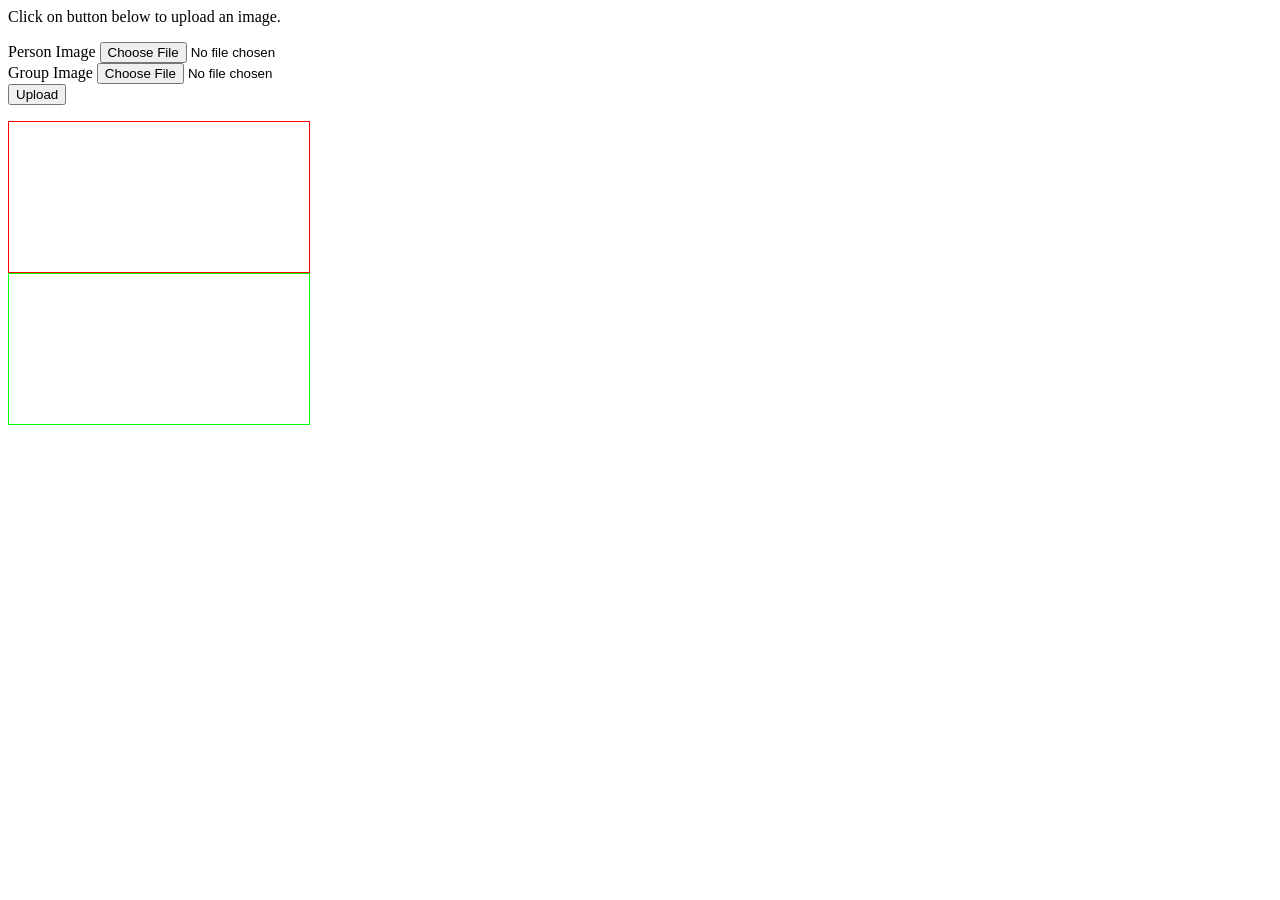
<file: cvdemo/facematch.html>
<html>
<head>
    <title>Faces match demo</title>
</head>
<body>
    <p id="instruction">Click on button below to upload an image.</p>
    <form id="image_upload">
        <div>
            <label for="personfile">Person Image</label>
            <input id="personfile" name="personfile" type="file" />
        </div>
        <div>
            <label for="groupfile">Group Image</label>
            <input id="groupfile" name="groupfile" type="file" />
        </div>
        <button id="upload_button">Upload</button>
    </form>
    <p id="image_meta"></p>
    <div id="person_image_wrapper">
        <canvas id="person_img_overlay" style="border: 1px solid rgb(255, 0, 0);"></canvas>
    </div>
    <div id="group_image_wrapper">
        <canvas id="group_img_overlay" style="border: 1px solid rgb(0, 255, 0);"></canvas>
    </div>
    <p id="dbgwin" style="display:none"></p>
    <script type="text/javascript">
        function getCredential() {
            if (document.cookie && document.cookie.length == 0) {
                alert("set credentials first");
                return;
            }

            var cookies = document.cookie.split('; ');
            var cred = {};
            for (var i = 0; i < cookies.length; i++) {
                if (cookies[i].startsWith('apiuserid=')) {
                    cred.userid = cookies[i].substring('apiuserid='.length);
                    continue;
                }
                if (cookies[i].startsWith('apiusersecret=')) {
                    cred.secret = cookies[i].substring('apiusersecret='.length);
                    continue;
                }
                if (cookies[i].startsWith('apiendpoint=')) {
                    cred.endpoint = cookies[i].substring('apiendpoint='.length);
                    continue;
                }
            }

            return cred;
        }

        document.addEventListener('DOMContentLoaded', function() {
            function resetUploadButton() {
                var uploadButton = document.getElementById('upload_button');
                uploadButton.innerHTML = 'Upload';
                uploadButton.disabled = false;
            }

            function setInstructionText(s, dbgtext) {
                var p = document.getElementById('instruction');
                p.innerHTML = s;

                var dbgwin = document.getElementById('dbgwin');
                if (dbgtext) {
                    dbgwin.style.display = 'block';
                    dbgwin.innerHTML = dbgtext;
                } else {
                    dbgwin.style.display = 'none';
                    dbgwin.innerHTML = '';
                }
            }

            function renderFaceLandmarks(landmarks, canvas, ctx) {
                for (var i = 0; i < landmarks.length; i++) {
                    var fillColor = 'blue';
                    switch (landmarks[i].type) {
                        case "EYE_LEFT":
                            fillColor = '#F0F8FF';
                            break;
                        case "EYE_RIGHT":
                            fillColor = '#FAEBD7';
                            break;
                        case "MOUTH_LEFT":
                            fillColor = '#00FFFF';
                            break;
                        case "MOUTH_RIGHT":
                            fillColor = '#000000';
                            break;
                        case "NOSE":
                            fillColor = '#0000FF';
                            break;
                        case "LEFT_EYEBROW_LEFT":
                            fillColor = '#8A2BE2';
                            break;
                        case "LEFT_EYEBROW_RIGHT":
                            fillColor = '#A52A2A';
                            break;
                        case "LEFT_EYEBROW_UP":
                            fillColor = '#DEB887';
                            break;
                        case "RIGHT_EYEBROW_LEFT":
                            fillColor = '#5F9EA0';
                            break;
                        case "RIGHT_EYEBROW_RIGHT":
                            fillColor = '#7FFF00';
                            break;
                        case "RIGHT_EYEBROW_UP":
                            fillColor = '#D2691E';
                            break;
                        case "LEFT_EYE_LEFT":
                            fillColor = '#6495ED';
                            break;
                        case "LEFT_EYE_RIGHT":
                            fillColor = '#00008B';
                            break;
                        case "LEFT_EYE_UP":
                            fillColor = '#B8860B';
                            break;
                        case "LEFT_EYE_DOWN":
                            fillColor = '#A9A9A9';
                            break;
                        case "RIGHT_EYE_LEFT":
                            fillColor = '#006400';
                            break;
                        case "RIGHT_EYE_RIGHT":
                            fillColor = '#BDB76B';
                            break;
                        case "RIGHT_EYE_UP":
                            fillColor = '#8B008B';
                            break;
                        case "RIGHT_EYE_DOWN":
                            fillColor = '#E9967A';
                            break;
                        case "NOSE_LEFT":
                            fillColor = '#8FBC8F';
                            break;
                        case "NOSE_RIGHT":
                            fillColor = '#FF1493';
                            break;
                        case "MOUTH_UP":
                            fillColor = '#00BFFF';
                            break;
                        case "MOUTH_DOWN":
                            fillColor = '#FFD700';
                            break;
                        case "LEFT_PUPIL":
                            fillColor = '#FF69B4';
                            break;
                        case "RIGHT_PUPIL":
                            fillColor = '#ADD8E6';
                            break;
                        case "UPPER_JAWLINE_LEFT":
                            fillColor = '#90EE90';
                            break;
                        case "MID_JAWLINE_LEFT":
                            fillColor = '#FFB6C1';
                            break;
                        case "CHIN_BOTTOM":
                            fillColor = '#32CD32';
                            break;
                        case "MID_JAWLINE_RIGHT":
                            fillColor = '#9370DB';
                            break;
                        case "UPPER_JAWLINE_RIGHT":
                            fillColor = '#FF4500';
                            break;
                        default:
                            console.log('unexpected landmark type ' + landmarks[i].type);
                    }
                    ctx.fillStyle = fillColor;

                    x = landmarks[i].x * canvas.width;
                    y = landmarks[i].y * canvas.height;
                    ctx.fillRect(x-2, y-2, 4, 4);
                }
                ctx.fillStyle = 'blue';
            }

            function printReport(data) {
                var s = '';
                if (data.hasOwnProperty('match'))
                    s += 'Found <b>' + data.match.length + '</b> face match(es).<br><br>';
                else
                    s += 'No face match.<br><br>';

                var personCanvas = document.getElementById('person_img_overlay');
                var personCtx = personCanvas.getContext('2d');
                personCtx.strokeStyle = 'green';
                personCtx.fillStyle = 'blue';
                personCtx.lineWidth = 1;

                var w = data.person.box.width * personCanvas.width,
                    h = data.person.box.height * personCanvas.height,
                    x = data.person.box.left * personCanvas.width,
                    y = data.person.box.top * personCanvas.height;
                personCtx.strokeRect(x, y, w, h);
                personCtx.fillText(Math.round(data.person.confidence) + '%', x + w, y);

                var groupCanvas = document.getElementById('group_img_overlay');
                var groupCtx = groupCanvas.getContext('2d');
                groupCtx.strokeStyle = 'green';
                groupCtx.fillStyle = 'blue';
                groupCtx.lineWidth = 1;

                if (data.hasOwnProperty('match') && data.match.length !== 0) {
                    groupCtx.strokeStyle = 'red';

                    for (var i = 0; i < data.match.length; i++) {
                        var prediction = data.match[i];

                        var w = prediction.box.width * groupCanvas.width,
                            h = prediction.box.height * groupCanvas.height,
                            x = prediction.box.left * groupCanvas.width,
                            y = prediction.box.top * groupCanvas.height;
                        groupCtx.strokeRect(x, y, w, h);
                        groupCtx.fillText('#GOOD' + i + ' (' + Math.round(prediction.similarity) + ')%', x + w, y);

                        if (prediction.hasOwnProperty('landmark') && prediction.landmark.length > 0)
                            renderFaceLandmarks(prediction.landmark, groupCanvas, groupCtx);
                    }
                }

                if (data.hasOwnProperty('mismatch') && data.mismatch.length !== 0) {
                    groupCtx.strokeStyle = 'green';

                    for (var i = 0; i < data.mismatch.length; i++) {
                        var prediction = data.mismatch[i];

                        var w = prediction.box.width * groupCanvas.width,
                            h = prediction.box.height * groupCanvas.height,
                            x = prediction.box.left * groupCanvas.width,
                            y = prediction.box.top * groupCanvas.height;
                        groupCtx.strokeRect(x, y, w, h);
                        groupCtx.fillText('#BAD' + i + ' (' + Math.round(prediction.confidence) + ')%', x + w, y);

                        if (prediction.hasOwnProperty('landmark') && prediction.landmark.length > 0)
                            renderFaceLandmarks(prediction.landmark, groupCanvas, groupCtx);
                    }
                }

                var el = document.getElementById('image_meta');
                el.innerHTML = s;
            }

            function handleFaceMatchResponse(e) {
                var response = e.currentTarget;
                if (response.status != 200) {
                    setInstructionText('Server responded with error: ' + response.statusText, response.responseText);
                    resetUploadButton();
                    return;
                }

                setInstructionText('Got result!', response.responseText);
                var form = document.getElementById('image_upload');
                form.style.display = 'none';

                var data = JSON.parse(response.responseText);
                printReport(data);
                console.log(response);
            }

            function sendFaceMatchRequest(personOctetData, groupOctetData) {
                var cred = getCredential()
                if (!cred)
                    return;
                var credStr = cred.userid + ':' + cred.secret;

                // trim off prefix
                var octetCutoff = ';base64,';
                var i = personOctetData.indexOf(octetCutoff);
                if (i == -1) {
                    console.log('BUG: unexpected error parsing string b64Octet');
                    return;
                }
                var personB64Data = personOctetData.substring(i + octetCutoff.length);

                i = groupOctetData.indexOf(octetCutoff);
                if (i == -1) {
                    console.log('BUG: unexpected error parsing string b64Octet');
                    return;
                }
                var groupB64Data = groupOctetData.substring(i + octetCutoff.length);

                // these are the default values
                var reqbody = {
                    personImage: "base64:" + personB64Data,
                    groupImage: "base64:" + groupB64Data,
                    minSimilarity: 55
                    //filterLevel: "NONE"
                };

                var personImgWrapper = document.getElementById('person_image_wrapper');
                var personImgOverlay = document.getElementById('person_img_overlay');
                personImgWrapper.style.backgroundImage = 'url(' + personOctetData + ')';
                var img = new Image();
                img.onload = function() {
                    personImgWrapper.style.width = this.width;
                    personImgWrapper.style.height = this.height;
                    // setting canvas size in css makes it blurry
                    personImgOverlay.width = this.width;
                    personImgOverlay.height = this.height;
                }
                img.src = personOctetData;

                var groupImgWrapper = document.getElementById('group_image_wrapper');
                var groupImgOverlay = document.getElementById('group_img_overlay');
                groupImgWrapper.style.backgroundImage = 'url(' + groupOctetData + ')';
                var img2 = new Image();
                img2.onload = function() {
                    groupImgWrapper.style.width = this.width;
                    groupImgWrapper.style.height = this.height;
                    // setting canvas size in css makes it blurry
                    groupImgOverlay.width = this.width;
                    groupImgOverlay.height = this.height;
                }
                img2.src = groupOctetData;

                var xhr = new XMLHttpRequest();
                xhr.timeout = 10*1000;
                xhr.addEventListener('timeout', function(e) {
                    setInstructionText('Request timeout');
                    resetUploadButton();
                });
                xhr.addEventListener('error', function(e) {
                    setInstructionText('An error has occured sending data to server');
                    console.log(e);
                    resetUploadButton();
                });
                xhr.addEventListener("load", handleFaceMatchResponse);
                xhr.open('POST', cred.endpoint + '/api/v1/image/facematch?accesskey=' + credStr, true);
                xhr.setRequestHeader('Content-Type', 'application/json');

                var uploadButton = document.getElementById('upload_button');
                uploadButton.innerHTML = 'Sending...';
                uploadButton.disabled = true;
                xhr.send(JSON.stringify(reqbody));
            }

            document.getElementById('image_upload').addEventListener('submit', function(e) {
                e.preventDefault();

                var form = e.currentTarget;
                var personFileInput = document.getElementById('personfile');
                var groupFileInput = document.getElementById('groupfile');

                var reader = new FileReader();
                reader.onload = function(e) {
                    var reader2 = new FileReader();
                    reader2.onload = function(e2) {
                        sendFaceMatchRequest(e.target.result, e2.target.result);
                    }
                    reader2.readAsDataURL(groupFileInput.files[0]);
                }
                reader.readAsDataURL(personFileInput.files[0]);
            });
        });
    </script>
</body>
</html>
</file>
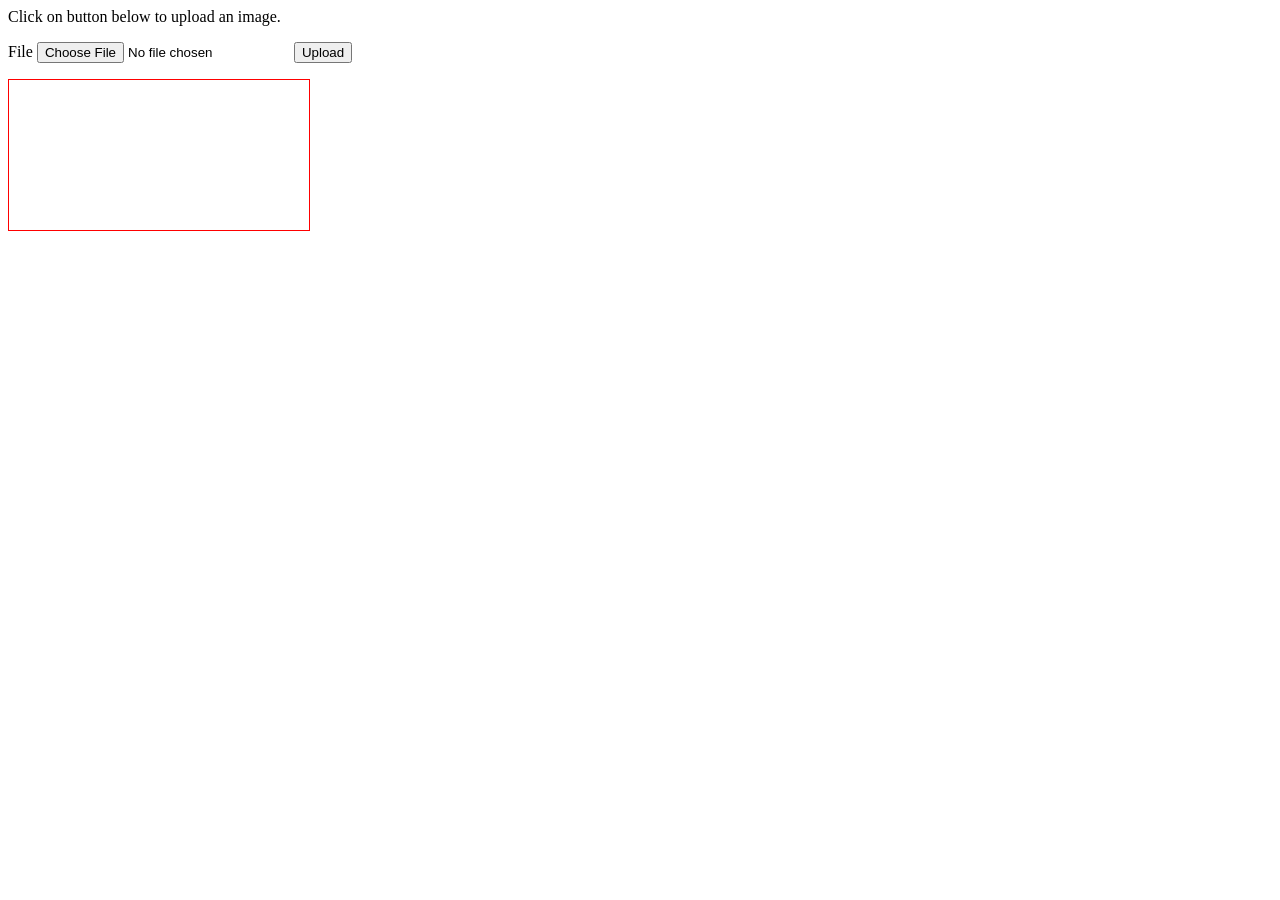
<file: cvdemo/facepredict.html>
<html>
<head>
    <title>Faces recognition demo</title>
</head>
<body>
    <p id="instruction">Click on button below to upload an image.</p>
    <form id="image_upload">
        <label for="file">File</label>
        <input id="file" name="file" type="file" />
        <button id="upload_button">Upload</button>
    </form>
    <p id="image_meta"></p>
    <div id="image_wrapper">
        <canvas id="img_overlay" style="border: 1px solid rgb(255, 0, 0);"></canvas>
    </div>
    <p id="dbgwin" style="display:none"></p>
    <script type="text/javascript">
        function getCredential() {
            if (document.cookie && document.cookie.length == 0) {
                alert("set credentials first");
                return;
            }

            var cookies = document.cookie.split('; ');
            var cred = {};
            for (var i = 0; i < cookies.length; i++) {
                if (cookies[i].startsWith('apiuserid=')) {
                    cred.userid = cookies[i].substring('apiuserid='.length);
                    continue;
                }
                if (cookies[i].startsWith('apiusersecret=')) {
                    cred.secret = cookies[i].substring('apiusersecret='.length);
                    continue;
                }
                if (cookies[i].startsWith('apiendpoint=')) {
                    cred.endpoint = cookies[i].substring('apiendpoint='.length);
                    continue;
                }
            }

            return cred;
        }

        document.addEventListener('DOMContentLoaded', function() {
            function resetUploadButton() {
                var uploadButton = document.getElementById('upload_button');
                uploadButton.innerHTML = 'Upload';
                uploadButton.disabled = false;
            }

            function setInstructionText(s, dbgtext) {
                var p = document.getElementById('instruction');
                p.innerHTML = s;

                var dbgwin = document.getElementById('dbgwin');
                if (dbgtext) {
                    dbgwin.style.display = 'block';
                    dbgwin.innerHTML = dbgtext;
                } else {
                    dbgwin.style.display = 'none';
                    dbgwin.innerHTML = '';
                }
            }

            function renderFaceLandmarks(landmarks, canvas, ctx) {
                for (var i = 0; i < landmarks.length; i++) {
                    var fillColor = 'blue';
                    switch (landmarks[i].type) {
                        case "EYE_LEFT":
                            fillColor = '#F0F8FF';
                            break;
                        case "EYE_RIGHT":
                            fillColor = '#FAEBD7';
                            break;
                        case "MOUTH_LEFT":
                            fillColor = '#00FFFF';
                            break;
                        case "MOUTH_RIGHT":
                            fillColor = '#000000';
                            break;
                        case "NOSE":
                            fillColor = '#0000FF';
                            break;
                        case "LEFT_EYEBROW_LEFT":
                            fillColor = '#8A2BE2';
                            break;
                        case "LEFT_EYEBROW_RIGHT":
                            fillColor = '#A52A2A';
                            break;
                        case "LEFT_EYEBROW_UP":
                            fillColor = '#DEB887';
                            break;
                        case "RIGHT_EYEBROW_LEFT":
                            fillColor = '#5F9EA0';
                            break;
                        case "RIGHT_EYEBROW_RIGHT":
                            fillColor = '#7FFF00';
                            break;
                        case "RIGHT_EYEBROW_UP":
                            fillColor = '#D2691E';
                            break;
                        case "LEFT_EYE_LEFT":
                            fillColor = '#6495ED';
                            break;
                        case "LEFT_EYE_RIGHT":
                            fillColor = '#00008B';
                            break;
                        case "LEFT_EYE_UP":
                            fillColor = '#B8860B';
                            break;
                        case "LEFT_EYE_DOWN":
                            fillColor = '#A9A9A9';
                            break;
                        case "RIGHT_EYE_LEFT":
                            fillColor = '#006400';
                            break;
                        case "RIGHT_EYE_RIGHT":
                            fillColor = '#BDB76B';
                            break;
                        case "RIGHT_EYE_UP":
                            fillColor = '#8B008B';
                            break;
                        case "RIGHT_EYE_DOWN":
                            fillColor = '#E9967A';
                            break;
                        case "NOSE_LEFT":
                            fillColor = '#8FBC8F';
                            break;
                        case "NOSE_RIGHT":
                            fillColor = '#FF1493';
                            break;
                        case "MOUTH_UP":
                            fillColor = '#00BFFF';
                            break;
                        case "MOUTH_DOWN":
                            fillColor = '#FFD700';
                            break;
                        case "LEFT_PUPIL":
                            fillColor = '#FF69B4';
                            break;
                        case "RIGHT_PUPIL":
                            fillColor = '#ADD8E6';
                            break;
                        case "UPPER_JAWLINE_LEFT":
                            fillColor = '#90EE90';
                            break;
                        case "MID_JAWLINE_LEFT":
                            fillColor = '#FFB6C1';
                            break;
                        case "CHIN_BOTTOM":
                            fillColor = '#32CD32';
                            break;
                        case "MID_JAWLINE_RIGHT":
                            fillColor = '#9370DB';
                            break;
                        case "UPPER_JAWLINE_RIGHT":
                            fillColor = '#FF4500';
                            break;
                        default:
                            console.log('unexpected landmark type ' + landmarks[i].type);
                    }
                    ctx.fillStyle = fillColor;

                    x = landmarks[i].x * canvas.width;
                    y = landmarks[i].y * canvas.height;
                    ctx.fillRect(x-2, y-2, 4, 4);
                }
                ctx.fillStyle = 'blue';
            }

            function printReport(faces) {
                var s = 'Detected <b>' + faces.length + '</b> faces.<br><br>';

                var canvas = document.getElementById('img_overlay');
                var canvasCtx = canvas.getContext('2d');
                canvasCtx.strokeStyle = 'green';
                canvasCtx.fillStyle = 'blue';
                canvasCtx.lineWidth = 1;

                for (var i = 0; i < faces.length; i++) {
                    var prediction = faces[i];

                    var w = prediction.box.width * canvas.width,
                        h = prediction.box.height * canvas.height,
                        x = prediction.box.left * canvas.width,
                        y = prediction.box.top * canvas.height;
                    canvasCtx.strokeRect(x, y, w, h);
                    canvasCtx.fillText('#' + i + ' (' + Math.round(prediction.confidence) + ')%', x + w, y);

                    if (prediction.landmark && prediction.landmark.length > 0) {
                        renderFaceLandmarks(prediction.landmark, canvas, canvasCtx);
                    }

                    s += '<b>#' + i + '</b> properties:<br>'

                    if (prediction.hasOwnProperty('age'))
                        s += '- age: ' + prediction.age.lowerBound + ' to ' + prediction.age.upperBound + '<br>';
                    if (prediction.hasOwnProperty('gender'))
                        s += '- gender: ' + prediction.gender.gender + ' (' + Math.round(prediction.gender.confidence) + '%)<br>';
                    if (prediction.hasOwnProperty('emotion')) {
                        var emos = [];
                        for (var j = 0; j < prediction.emotion.length; j++) {
                            emos.push(prediction.emotion[j].emotion + ' (' + Math.round(prediction.emotion[j].confidence) + '%)');
                        }
                        s += '- emotions: ' + emos.join(' | ') + '<br>';
                    }
                    if (prediction.hasOwnProperty('pose'))
                        s += '- pose (Pitch, Roll, Yaw): ' + prediction.pose.pitch + ', ' + prediction.pose.roll + ', ' + prediction.pose.yaw + '<br>';
                    if (prediction.hasOwnProperty('eyeDirection'))
                        s += '- eye direction (Pitch, Yaw): ' + prediction.eyeDirection.pitch + ', ' + prediction.eyeDirection.yaw + ' (' + Math.round(prediction.eyeDirection.confidence) + '%)<br>';

                    var detected = [];
                    if (prediction.beard && prediction.beard.detected)
                        detected.push('beard');
                    if (prediction.mustache && prediction.mustache.detected)
                        detected.push('mustache');
                    if (prediction.eyeClose && prediction.eyeClose.detected)
                        detected.push('eyes closed');
                    if (prediction.glasses && prediction.glasses.detected)
                        detected.push('glasses');
                    if (prediction.sunglasses && prediction.sunglasses.detected)
                        detected.push('sunglasses');
                    if (prediction.mouthOpen && prediction.mouthOpen.detected)
                        detected.push('mouth open');
                    if (prediction.occlusion && prediction.occlusion.detected)
                        detected.push('occlusion');
                    if (prediction.smile && prediction.smile.detected)
                        detected.push('smiling');

                    if (detected.length > 0) {
                        s += '- features: ' + detected.join(' | ') + '<br>';
                    }

                    s += '<br><br>'
                }

                var el = document.getElementById('image_meta');
                el.innerHTML = s;
            }

            function handleFacePredictResponse(e) {
                var response = e.currentTarget;
                if (response.status != 200) {
                    setInstructionText('Server responded with error: ' + response.statusText, response.responseText);
                    resetUploadButton();
                    return;
                }

                setInstructionText('Got result!', response.responseText);
                var form = document.getElementById('image_upload');
                form.style.display = 'none';

                var data = JSON.parse(response.responseText);
                printReport(data.faces);
                console.log(response);
            }

            function sendFacePredictRequest(octetData) {
                var cred = getCredential()
                if (!cred)
                    return;
                var credStr = cred.userid + ':' + cred.secret;

                // trim off prefix
                var octetCutoff = ';base64,';
                var i = octetData.indexOf(octetCutoff);
                if (i == -1) {
                    console.log('BUG: unexpected error parsing string b64Octet');
                    return;
                }
                var b64Data = octetData.substring(i + octetCutoff.length);

                // these are the default values
                var reqbody = {
                    image: "base64:" + b64Data,
                    feature: ["ALL"]
                };

                var imgWrapper = document.getElementById('image_wrapper');
                var imgOverlay = document.getElementById('img_overlay');
                imgWrapper.style.backgroundImage = 'url(' + octetData + ')';
                var img = new Image();
                img.onload = function() {
                    imgWrapper.style.width = this.width;
                    imgWrapper.style.height = this.height;
                    // setting canvas size in css makes it blurry
                    imgOverlay.width = this.width;
                    imgOverlay.height = this.height;
                }
                img.src = octetData;

                var xhr = new XMLHttpRequest();
                xhr.timeout = 10*1000;
                xhr.addEventListener('timeout', function(e) {
                    setInstructionText('Request timeout');
                    resetUploadButton();
                });
                xhr.addEventListener('error', function(e) {
                    setInstructionText('An error has occured sending data to server');
                    console.log(e);
                    resetUploadButton();
                });
                xhr.addEventListener("load", handleFacePredictResponse);
                xhr.open('POST', cred.endpoint + '/api/v1/image/faces?accesskey=' + credStr, true);
                xhr.setRequestHeader('Content-Type', 'application/json');

                var uploadButton = document.getElementById('upload_button');
                uploadButton.innerHTML = 'Sending...';
                uploadButton.disabled = true;
                xhr.send(JSON.stringify(reqbody));
            }

            document.getElementById('image_upload').addEventListener('submit', function(e) {
                e.preventDefault();

                var form = e.currentTarget;
                var fileInput = form.children[1];

                var reader = new FileReader();
                reader.onload = function(e) {
                    sendFacePredictRequest(e.target.result);
                }
                reader.readAsDataURL(fileInput.files[0]);
            });
        });
    </script>
</body>
</html>
</file>
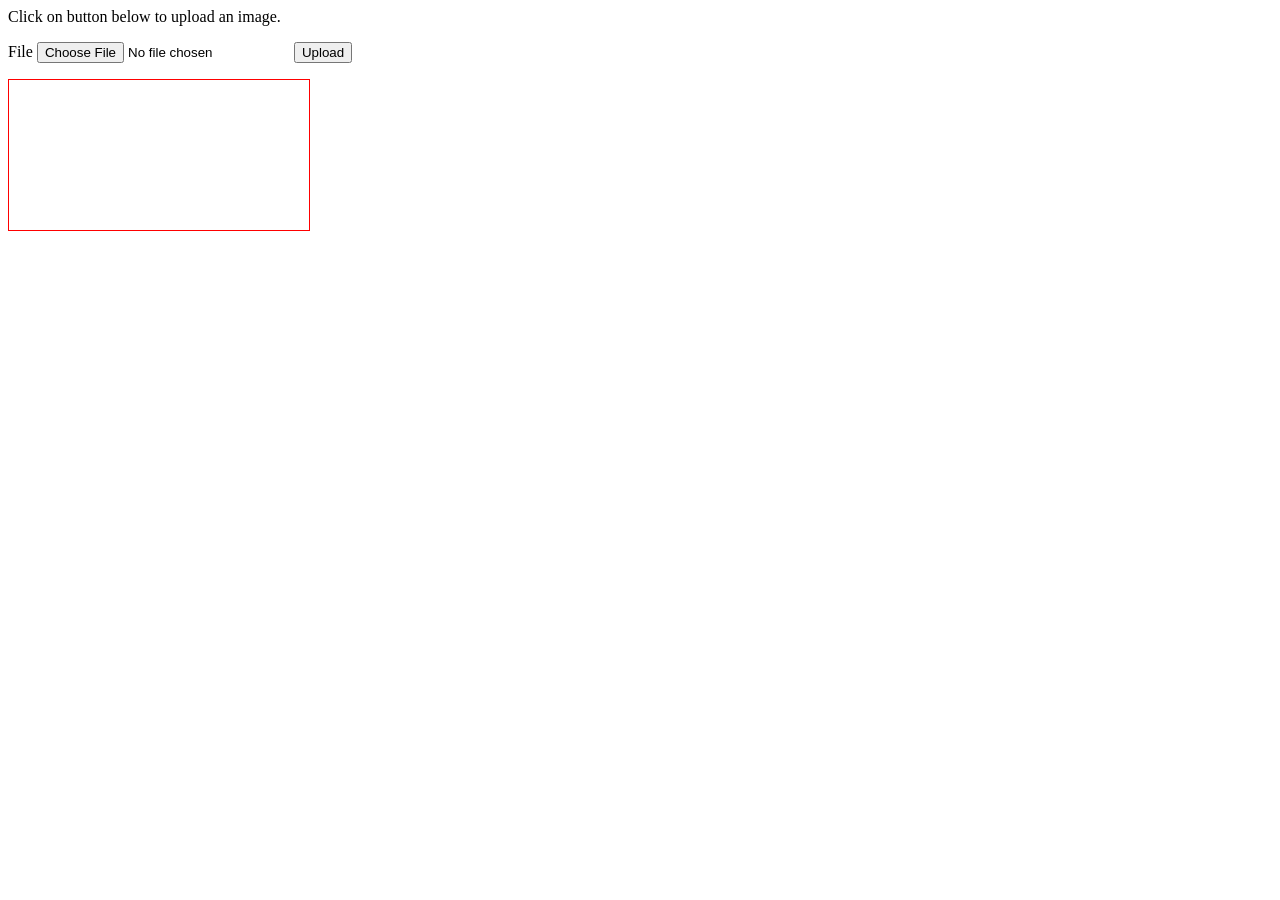
<file: cvdemo/labelpredict.html>
<html>
<head>
    <title>Image labeling demo</title>
</head>
<body>
    <p id="instruction">Click on button below to upload an image.</p>
    <form id="image_upload">
        <label for="file">File</label>
        <input id="file" name="file" type="file" />
        <button id="upload_button">Upload</button>
    </form>
    <p id="image_meta"></p>
    <p id="image_labels"></p>
    <div id="image_wrapper">
        <canvas id="img_overlay" style="border: 1px solid rgb(255, 0, 0);"></canvas>
    </div>
    <p id="dbgwin" style="display:none"></p>
    <script type="text/javascript">
        function getCredential() {
            if (document.cookie && document.cookie.length == 0) {
                alert("set credentials first");
                return;
            }

            var cookies = document.cookie.split('; ');
            var cred = {};
            for (var i = 0; i < cookies.length; i++) {
                if (cookies[i].startsWith('apiuserid=')) {
                    cred.userid = cookies[i].substring('apiuserid='.length);
                    continue;
                }
                if (cookies[i].startsWith('apiusersecret=')) {
                    cred.secret = cookies[i].substring('apiusersecret='.length);
                    continue;
                }
                if (cookies[i].startsWith('apiendpoint=')) {
                    cred.endpoint = cookies[i].substring('apiendpoint='.length);
                    continue;
                }
            }

            return cred;
        }

        document.addEventListener('DOMContentLoaded', function() {
            function resetUploadButton() {
                var uploadButton = document.getElementById('upload_button');
                uploadButton.innerHTML = 'Upload';
                uploadButton.disabled = false;
            }

            function setInstructionText(s, dbgtext) {
                var p = document.getElementById('instruction');
                p.innerHTML = s;

                var dbgwin = document.getElementById('dbgwin');
                if (dbgtext) {
                    dbgwin.style.display = 'block';
                    dbgwin.innerHTML = dbgtext;
                } else {
                    dbgwin.style.display = 'none';
                    dbgwin.innerHTML = '';
                }
            }

            function renderImageMetadata(titlePrefix, quality, colors) {
                var s = '';
                if (quality) {
                    s += '<h3>' + titlePrefix + 'Quality</h3><br>';
                    s += '<b>brightness</b> ' + quality.brightness + '<br>'
                    s += '<b>contrast</b> ' + quality.contrast + '<br>'
                    s += '<b>sharpness</b> ' + quality.sharpness + '<br>'
                    s += '<br>'
                }
                if (colors) {
                    s += '<h3>' + titlePrefix + 'Dominant Colors</h3><br>';
                    for (var i = 0; i < colors.length; i++) {
                        s += '#' + colors[i].hex + ' (' + colors[i].percent + '%); Family: ' + colors[i].family + '<br>'
                    }
                    s += '<br>'
                }

                return s;
            }

            function printImageLabels(labels) {
                var canvas = document.getElementById('img_overlay');
                var canvasCtx = canvas.getContext('2d');
                canvasCtx.strokeStyle = 'green';
                canvasCtx.lineWidth = 1;
                var s = '';

                for (var i = 0; i < labels.length; i++) {
                    if (!labels[i].predictions || labels[i].predictions.length === 0) {
                        s += '<b>' + labels[i].name + '</b> (' + labels[i].confidence + ')<br>';
                        continue;
                    } else {
                        s += '<b>' + labels[i].name + ' [x' + labels[i].predictions.length + ']</b> (' + labels[i].confidence + ')<br>';
                    }

                    for (var j = 0; j < labels[i].predictions.length; j++) {
                        var prediction = labels[i].predictions[j];
                        var w = prediction.box.width * canvas.width,
                            h = prediction.box.height * canvas.height,
                            x = prediction.box.left * canvas.width,
                            y = prediction.box.top * canvas.height;
                        canvasCtx.strokeRect(x, y, w, h);
                        canvasCtx.fillText(labels[i].name + '(' + Math.round(prediction.confidence) + '%)',
                            x + w,
                            y);
                    }
                }

                var el = document.getElementById('image_labels');
                el.innerHTML = s;
            }

            function handleLabelPredictImageResponse(e) {
                var response = e.currentTarget;
                if (response.status != 200) {
                    setInstructionText('Server responded with error: ' + response.statusText, response.responseText);
                    resetUploadButton();
                    return;
                }

                setInstructionText('Got result!', response.responseText);
                var form = document.getElementById('image_upload');
                form.style.display = 'none';

                var data = JSON.parse(response.responseText);

                if (data.feature) {
                    var metaWrapper = document.getElementById('image_meta');

                    var s = renderImageMetadata('', data.feature.quality, data.feature.colors);
                    s += renderImageMetadata('Background ', data.feature.backgroundQuality, data.feature.backgroundColors);
                    s += renderImageMetadata('Foreground ', data.feature.foregroundQuality, data.feature.foregroundColors);
                    metaWrapper.innerHTML = s;
                }

                if (data.label)
                    printImageLabels(data.label);

                console.log(response);
            }

            function sendLabelPredictImageRequest(octetData) {
                var cred = getCredential()
                if (!cred)
                    return;
                var credStr = cred.userid + ':' + cred.secret;

                // trim off prefix
                var octetCutoff = ';base64,';
                var i = octetData.indexOf(octetCutoff);
                if (i == -1) {
                    console.log('BUG: unexpected error parsing string b64Octet');
                    return;
                }
                var b64Data = octetData.substring(i + octetCutoff.length);

                // these are the default values
                var reqbody = {
                    image: "base64:" + b64Data,
                    maxLabel: 1000,
                    maxDetectDominantColor: 5,
                    minConfidence: 55,
                    detectImageFeature: true
                };

                var imgWrapper = document.getElementById('image_wrapper');
                var imgOverlay = document.getElementById('img_overlay');
                imgWrapper.style.backgroundImage = 'url(' + octetData + ')';
                var img = new Image();
                img.onload = function() {
                    imgWrapper.style.width = this.width;
                    imgWrapper.style.height = this.height;
                    // setting canvas size in css makes it blurry
                    imgOverlay.width = this.width;
                    imgOverlay.height = this.height;
                }
                img.src = octetData;

                var xhr = new XMLHttpRequest();
                xhr.timeout = 10*1000;
                xhr.addEventListener('timeout', function(e) {
                    setInstructionText('Request timeout');
                    resetUploadButton();
                });
                xhr.addEventListener('error', function(e) {
                    setInstructionText('An error has occured sending data to server');
                    console.log(e);
                    resetUploadButton();
                });
                xhr.addEventListener("load", handleLabelPredictImageResponse);
                xhr.open('POST', cred.endpoint + '/api/v1/image/label?accesskey=' + credStr, true);
                xhr.setRequestHeader('Content-Type', 'application/json');

                var uploadButton = document.getElementById('upload_button');
                uploadButton.innerHTML = 'Sending...';
                uploadButton.disabled = true;
                xhr.send(JSON.stringify(reqbody));
            }

            document.getElementById('image_upload').addEventListener('submit', function(e) {
                e.preventDefault();

                var form = e.currentTarget;
                var fileInput = form.children[1];

                var reader = new FileReader();
                reader.onload = function(e) {
                    sendLabelPredictImageRequest(e.target.result);
                }
                reader.readAsDataURL(fileInput.files[0]);
            });
        });
    </script>
</body>
</html>
</file>
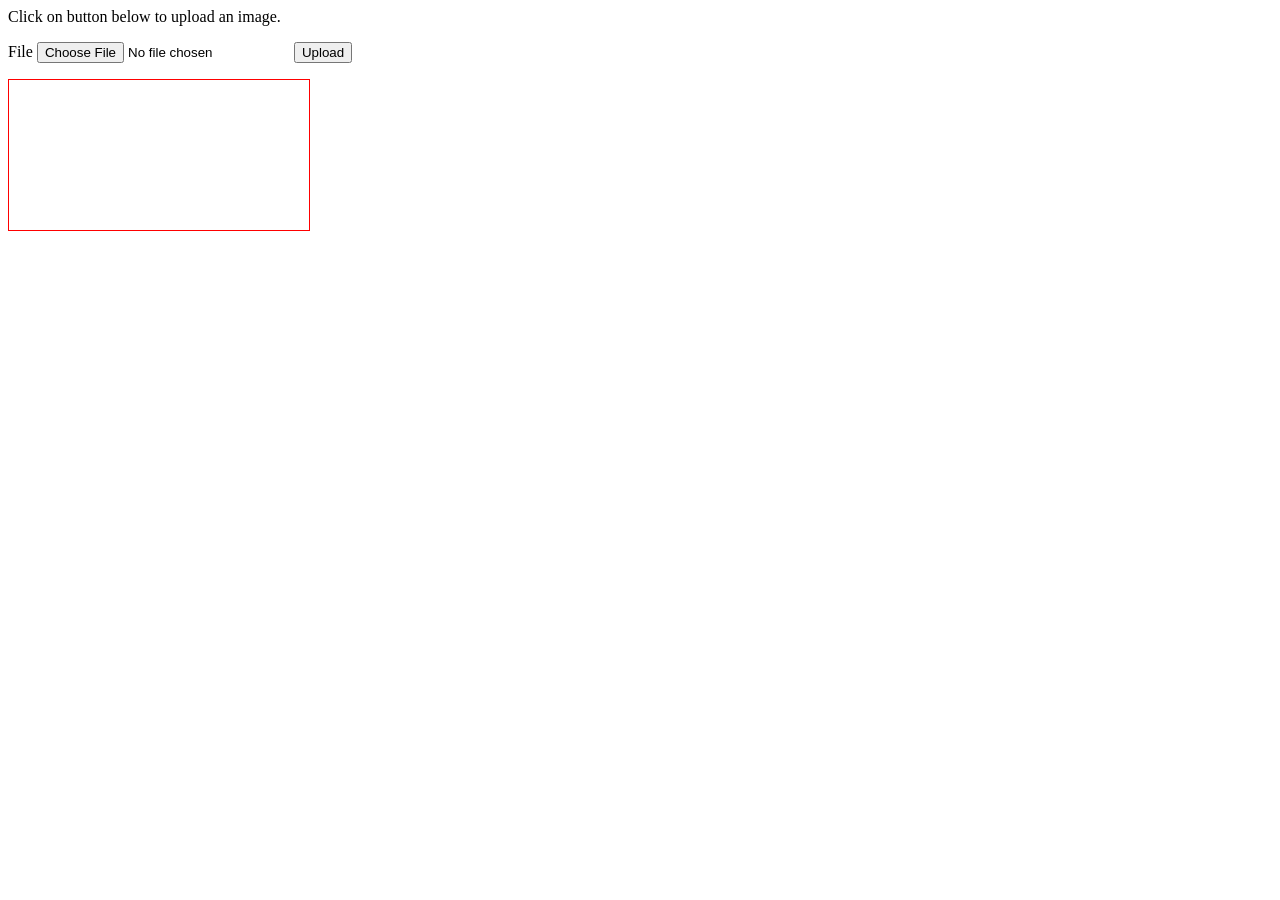
<file: cvdemo/textpredict.html>
<html>
<head>
    <title>Image text recognition demo</title>
</head>
<body>
    <p id="instruction">Click on button below to upload an image.</p>
    <form id="image_upload">
        <label for="file">File</label>
        <input id="file" name="file" type="file" />
        <button id="upload_button">Upload</button>
    </form>
    <p id="image_meta"></p>
    <div id="image_wrapper">
        <canvas id="img_overlay" style="border: 1px solid rgb(255, 0, 0);"></canvas>
    </div>
    <p id="dbgwin" style="display:none"></p>
    <script type="text/javascript">
        function getCredential() {
            if (document.cookie && document.cookie.length == 0) {
                alert("set credentials first");
                return;
            }

            var cookies = document.cookie.split('; ');
            var cred = {};
            for (var i = 0; i < cookies.length; i++) {
                if (cookies[i].startsWith('apiuserid=')) {
                    cred.userid = cookies[i].substring('apiuserid='.length);
                    continue;
                }
                if (cookies[i].startsWith('apiusersecret=')) {
                    cred.secret = cookies[i].substring('apiusersecret='.length);
                    continue;
                }
                if (cookies[i].startsWith('apiendpoint=')) {
                    cred.endpoint = cookies[i].substring('apiendpoint='.length);
                    continue;
                }
            }

            return cred;
        }

        document.addEventListener('DOMContentLoaded', function() {
            function resetUploadButton() {
                var uploadButton = document.getElementById('upload_button');
                uploadButton.innerHTML = 'Upload';
                uploadButton.disabled = false;
            }

            function setInstructionText(s, dbgtext) {
                var p = document.getElementById('instruction');
                p.innerHTML = s;

                var dbgwin = document.getElementById('dbgwin');
                if (dbgtext) {
                    dbgwin.style.display = 'block';
                    dbgwin.innerHTML = dbgtext;
                } else {
                    dbgwin.style.display = 'none';
                    dbgwin.innerHTML = '';
                }
            }

            function printImageTexts(texts) {
                var s = 'Detected <b>' + texts.length + '</b> text bounds.<br><br>';

                var canvas = document.getElementById('img_overlay');
                var canvasCtx = canvas.getContext('2d');
                canvasCtx.strokeStyle = 'green';
                canvasCtx.lineWidth = 1;

                for (var i = 0; i < texts.length; i++) {
                    var prediction = texts[i];

                    s += '<b>' + prediction.text + '</b> (' + prediction.confidence + '%)<br>';
                    if (prediction.type === 'WORD' && prediction.hasOwnProperty('parentID')) {
                        for (var j = 0; j < texts.length; j++) {
                            if (texts[j].id == prediction.parentID) {
                                s += '- sub-segment of: ' + texts[j].text + '<br>';
                                break;
                            }
                        }
                    }

                    var w = prediction.region.box.width * canvas.width,
                        h = prediction.region.box.height * canvas.height,
                        x = prediction.region.box.left * canvas.width,
                        y = prediction.region.box.top * canvas.height;
                    canvasCtx.strokeRect(x, y, w, h);
                    canvasCtx.fillText(prediction.text, x + w, y);

                    canvasCtx.strokeStyle = 'red';
                    canvasCtx.beginPath();
                    for (var j = 0; j < prediction.region.polygon.length; j++) {
                        var x = prediction.region.polygon[j].x * canvas.width, 
                            y = prediction.region.polygon[j].y * canvas.height;

                        if (j == 0)
                            canvasCtx.moveTo(x, y);
                        else
                            canvasCtx.lineTo(x, y);
                    }
                    canvasCtx.closePath();
                    canvasCtx.stroke();
                    canvasCtx.strokeStyle = 'green';
                }

                var el = document.getElementById('image_meta');
                el.innerHTML = s;
            }

            function handleTextPredictImageResponse(e) {
                var response = e.currentTarget;
                if (response.status != 200) {
                    setInstructionText('Server responded with error: ' + response.statusText, response.responseText);
                    resetUploadButton();
                    return;
                }

                setInstructionText('Got result!', response.responseText);
                var form = document.getElementById('image_upload');
                form.style.display = 'none';

                var data = JSON.parse(response.responseText);
                printImageTexts(data.texts);
                console.log(response);
            }

            function sendTextPredictImageRequest(octetData) {
                var cred = getCredential()
                if (!cred)
                    return;
                var credStr = cred.userid + ':' + cred.secret;

                // trim off prefix
                var octetCutoff = ';base64,';
                var i = octetData.indexOf(octetCutoff);
                if (i == -1) {
                    console.log('BUG: unexpected error parsing string b64Octet');
                    return;
                }
                var b64Data = octetData.substring(i + octetCutoff.length);

                // these are the default values
                var reqbody = {
                    image: "base64:" + b64Data,
                    minConfidence: 55
                    //minBoxWidth: 0,
                    //minBoxHeight: 0,
                    //regions: []
                };

                var imgWrapper = document.getElementById('image_wrapper');
                var imgOverlay = document.getElementById('img_overlay');
                imgWrapper.style.backgroundImage = 'url(' + octetData + ')';
                var img = new Image();
                img.onload = function() {
                    imgWrapper.style.width = this.width;
                    imgWrapper.style.height = this.height;
                    // setting canvas size in css makes it blurry
                    imgOverlay.width = this.width;
                    imgOverlay.height = this.height;
                }
                img.src = octetData;

                var xhr = new XMLHttpRequest();
                xhr.timeout = 10*1000;
                xhr.addEventListener('timeout', function(e) {
                    setInstructionText('Request timeout');
                    resetUploadButton();
                });
                xhr.addEventListener('error', function(e) {
                    setInstructionText('An error has occured sending data to server');
                    console.log(e);
                    resetUploadButton();
                });
                xhr.addEventListener("load", handleTextPredictImageResponse);
                xhr.open('POST', cred.endpoint + '/api/v1/image/text?accesskey=' + credStr, true);
                xhr.setRequestHeader('Content-Type', 'application/json');

                var uploadButton = document.getElementById('upload_button');
                uploadButton.innerHTML = 'Sending...';
                uploadButton.disabled = true;
                xhr.send(JSON.stringify(reqbody));
            }

            document.getElementById('image_upload').addEventListener('submit', function(e) {
                e.preventDefault();

                var form = e.currentTarget;
                var fileInput = form.children[1];

                var reader = new FileReader();
                reader.onload = function(e) {
                    sendTextPredictImageRequest(e.target.result);
                }
                reader.readAsDataURL(fileInput.files[0]);
            });
        });
    </script>
</body>
</html>
</file>
